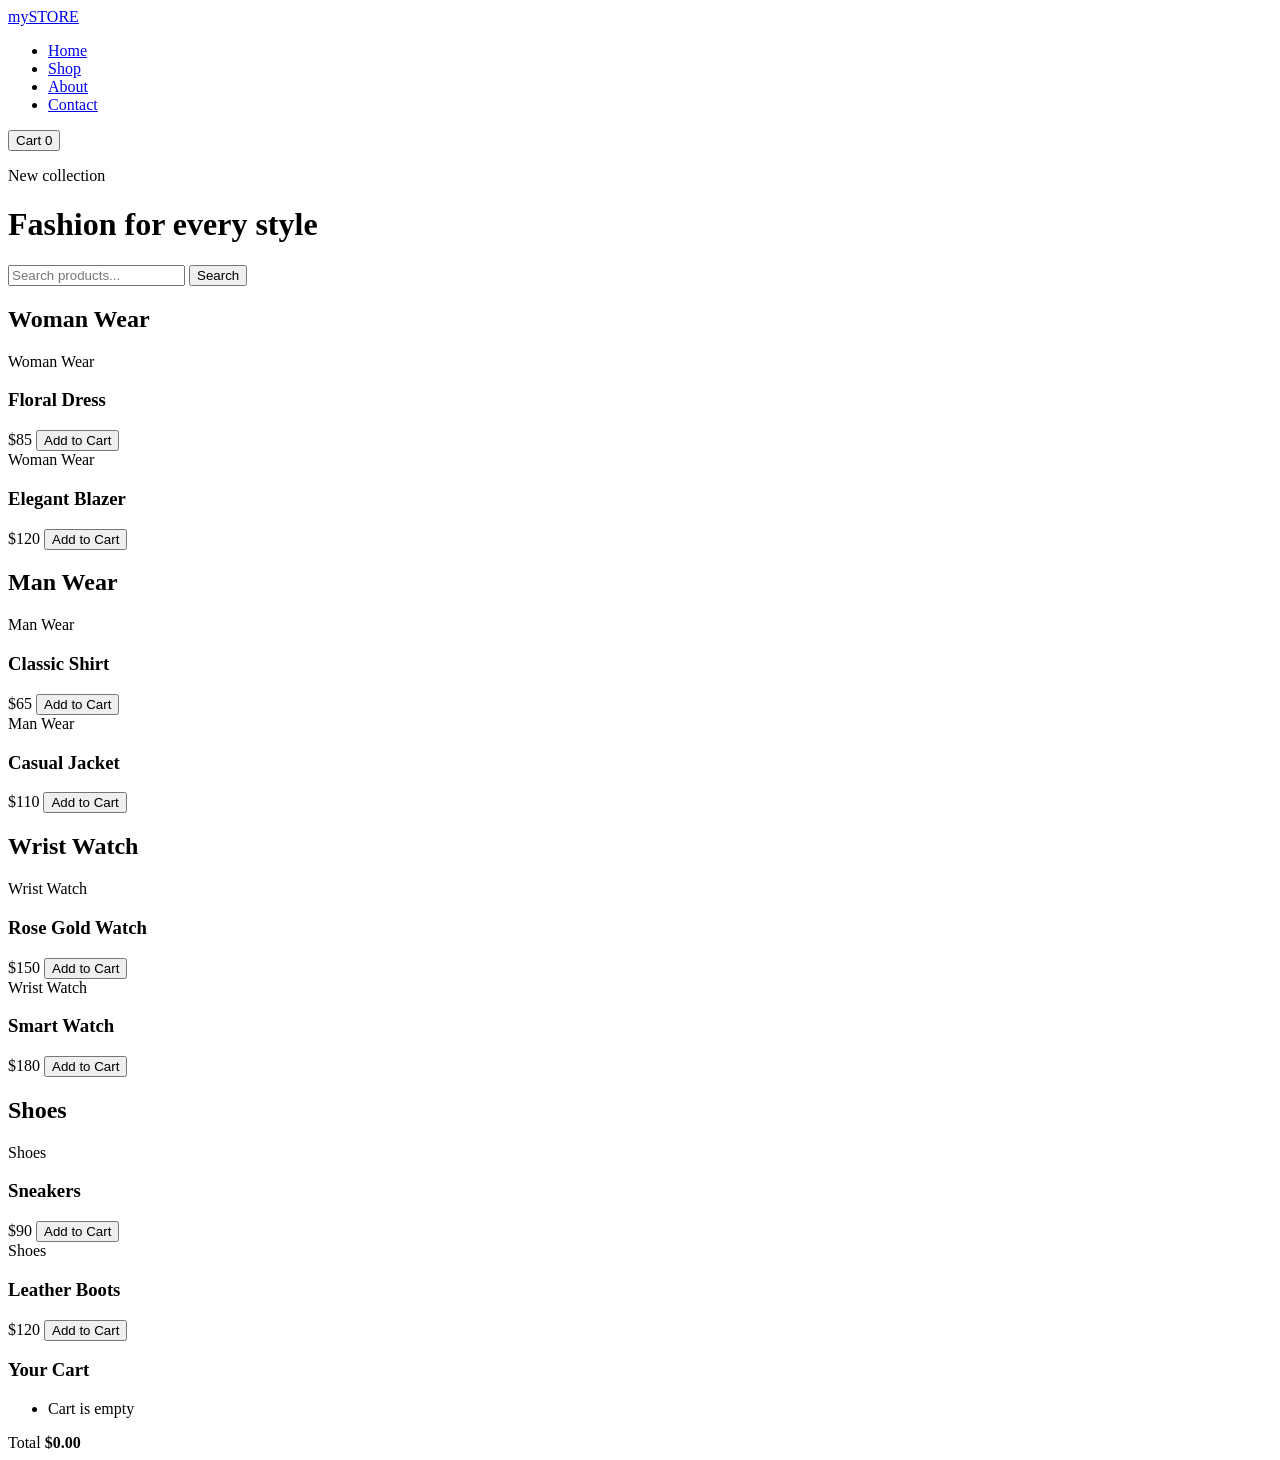
<file: mySTORE/html/shop.html>
<!DOCTYPE html>
<html lang="en">
<head>
    <meta charset="UTF-8">
    <meta name="viewport" content="width=device-width, initial-scale=1.0">
    <link rel="stylesheet" href="../css/shop.css">
    <title>mySTORE | Shop</title>
</head>
<body>
    <nav class="navbar">
        <div class="nav-container">
            <div class="nav-brand">
                <a href="index.html">mySTORE</a>
            </div>
            <ul class="nav-menu">
                <li class="nav-item"><a href="index.html" class="nav-link">Home</a></li>
                <li class="nav-item"><a href="shop.html" class="nav-link active">Shop</a></li>
                <li class="nav-item"><a href="#" class="nav-link">About</a></li>
                <li class="nav-item"><a href="#" class="nav-link">Contact</a></li>
            </ul>
            <button class="cart-pill" type="button">Cart <span id="cart-count">0</span></button>
        </div>
    </nav>

    <main class="shop-container">
        <header class="shop-header">
            <p class="eyebrow">New collection</p>
            <h1>Fashion for every style</h1>
            <div class="search-container">
                <input type="text" class="search-input" id="search-input" placeholder="Search products...">
                <button class="search-button" type="button">Search</button>
            </div>
        </header>

        <div class="shop-layout">
            <div class="catalog">
                <section class="category-section">
                    <div class="section-title">
                        <h2>Woman Wear</h2>
                    </div>
                    <div class="products-grid">
                        <article class="product-card" data-name="Floral Dress" data-price="85">
                            <div class="product-image product-woman-1"></div>
                            <div class="product-info">
                                <span class="product-category">Woman Wear</span>
                                <h3>Floral Dress</h3>
                                <div class="product-meta">
                                    <span class="price">$85</span>
                                    <button class="add-to-cart" type="button">Add to Cart</button>
                                </div>
                            </div>
                        </article>

                        <article class="product-card" data-name="Elegant Blazer" data-price="120">
                            <div class="product-image product-woman-2"></div>
                            <div class="product-info">
                                <span class="product-category">Woman Wear</span>
                                <h3>Elegant Blazer</h3>
                                <div class="product-meta">
                                    <span class="price">$120</span>
                                    <button class="add-to-cart" type="button">Add to Cart</button>
                                </div>
                            </div>
                        </article>
                    </div>
                </section>

                <section class="category-section">
                    <div class="section-title">
                        <h2>Man Wear</h2>
                    </div>
                    <div class="products-grid">
                        <article class="product-card" data-name="Classic Shirt" data-price="65">
                            <div class="product-image product-man-1"></div>
                            <div class="product-info">
                                <span class="product-category">Man Wear</span>
                                <h3>Classic Shirt</h3>
                                <div class="product-meta">
                                    <span class="price">$65</span>
                                    <button class="add-to-cart" type="button">Add to Cart</button>
                                </div>
                            </div>
                        </article>

                        <article class="product-card" data-name="Casual Jacket" data-price="110">
                            <div class="product-image product-man-2"></div>
                            <div class="product-info">
                                <span class="product-category">Man Wear</span>
                                <h3>Casual Jacket</h3>
                                <div class="product-meta">
                                    <span class="price">$110</span>
                                    <button class="add-to-cart" type="button">Add to Cart</button>
                                </div>
                            </div>
                        </article>
                    </div>
                </section>

                <section class="category-section">
                    <div class="section-title">
                        <h2>Wrist Watch</h2>
                    </div>
                    <div class="products-grid">
                        <article class="product-card" data-name="Rose Gold Watch" data-price="150">
                            <div class="product-image product-watch-1"></div>
                            <div class="product-info">
                                <span class="product-category">Wrist Watch</span>
                                <h3>Rose Gold Watch</h3>
                                <div class="product-meta">
                                    <span class="price">$150</span>
                                    <button class="add-to-cart" type="button">Add to Cart</button>
                                </div>
                            </div>
                        </article>

                        <article class="product-card" data-name="Smart Watch" data-price="180">
                            <div class="product-image product-watch-2"></div>
                            <div class="product-info">
                                <span class="product-category">Wrist Watch</span>
                                <h3>Smart Watch</h3>
                                <div class="product-meta">
                                    <span class="price">$180</span>
                                    <button class="add-to-cart" type="button">Add to Cart</button>
                                </div>
                            </div>
                        </article>
                    </div>
                </section>

                <section class="category-section">
                    <div class="section-title">
                        <h2>Shoes</h2>
                    </div>
                    <div class="products-grid">
                        <article class="product-card" data-name="Sneakers" data-price="90">
                            <div class="product-image product-shoe-1"></div>
                            <div class="product-info">
                                <span class="product-category">Shoes</span>
                                <h3>Sneakers</h3>
                                <div class="product-meta">
                                    <span class="price">$90</span>
                                    <button class="add-to-cart" type="button">Add to Cart</button>
                                </div>
                            </div>
                        </article>

                        <article class="product-card" data-name="Leather Boots" data-price="120">
                            <div class="product-image product-shoe-2"></div>
                            <div class="product-info">
                                <span class="product-category">Shoes</span>
                                <h3>Leather Boots</h3>
                                <div class="product-meta">
                                    <span class="price">$120</span>
                                    <button class="add-to-cart" type="button">Add to Cart</button>
                                </div>
                            </div>
                        </article>
                    </div>
                </section>
            </div>

            <aside class="cart-panel">
                <h3>Your Cart</h3>
                <ul id="cart-items">
                    <li class="empty-cart">Cart is empty</li>
                </ul>
                <div class="cart-total">
                    <span>Total</span>
                    <strong id="cart-total">$0.00</strong>
                </div>
            </aside>
        </div>
    </main>

    <script src="../js/shop.js"></script>
</body>
</html>
</file>
<file: mySTORE/css/shop.css>
/* Shop Page Specific Styles */

.shop-filters {
    background-color: white;
    padding: 1.5rem;
    border-radius: 8px;
    margin-bottom: 2rem;
    box-shadow: 0 2px 8px rgba(0, 0, 0, 0.1);
}

.filter-section {
    display: flex;
    align-items: center;
    gap: 1rem;
}

.filter-section label {
    font-weight: bold;
    color: #2c3e50;
}

.filter-section select {
    padding: 0.5rem 1rem;
    border: 1px solid #ddd;
    border-radius: 4px;
    font-size: 1rem;
    cursor: pointer;
    transition: border-color 0.3s;
}

.filter-section select:hover,
.filter-section select:focus {
    border-color: #e74c3c;
    outline: none;
}

/* Product Card Enhancement for Shop Page */
.products-grid .product-card {
    display: flex;
    flex-direction: column;
}

.products-grid .add-to-cart-btn {
    margin-top: auto;
}

/* Responsive Filters */
@media (max-width: 768px) {
    .filter-section {
        flex-direction: column;
        align-items: flex-start;
    }

    .filter-section select {
        width: 100%;
    }
}
</file>
